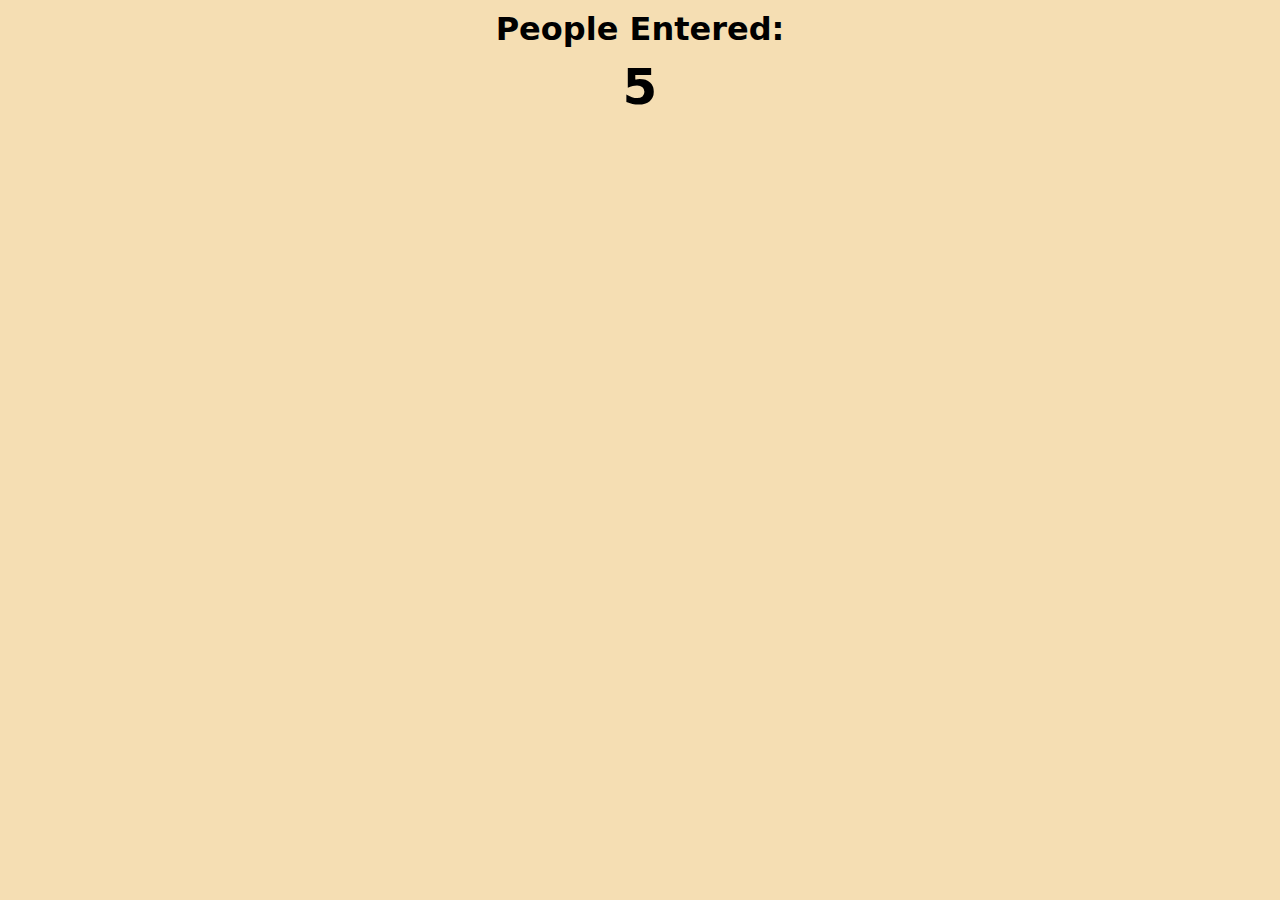
<file: Javascript/index.html>
<html>
    <head>
        <link rel="stylesheet" href="index.css">
    </head>
    <body>
        <h1>People Entered:</h1>
        <h2 id="count-el">0</h2>
        <script>
            document.getElementById("count-el").innerText = 5
        </script>
    </body>
</html>
</file>
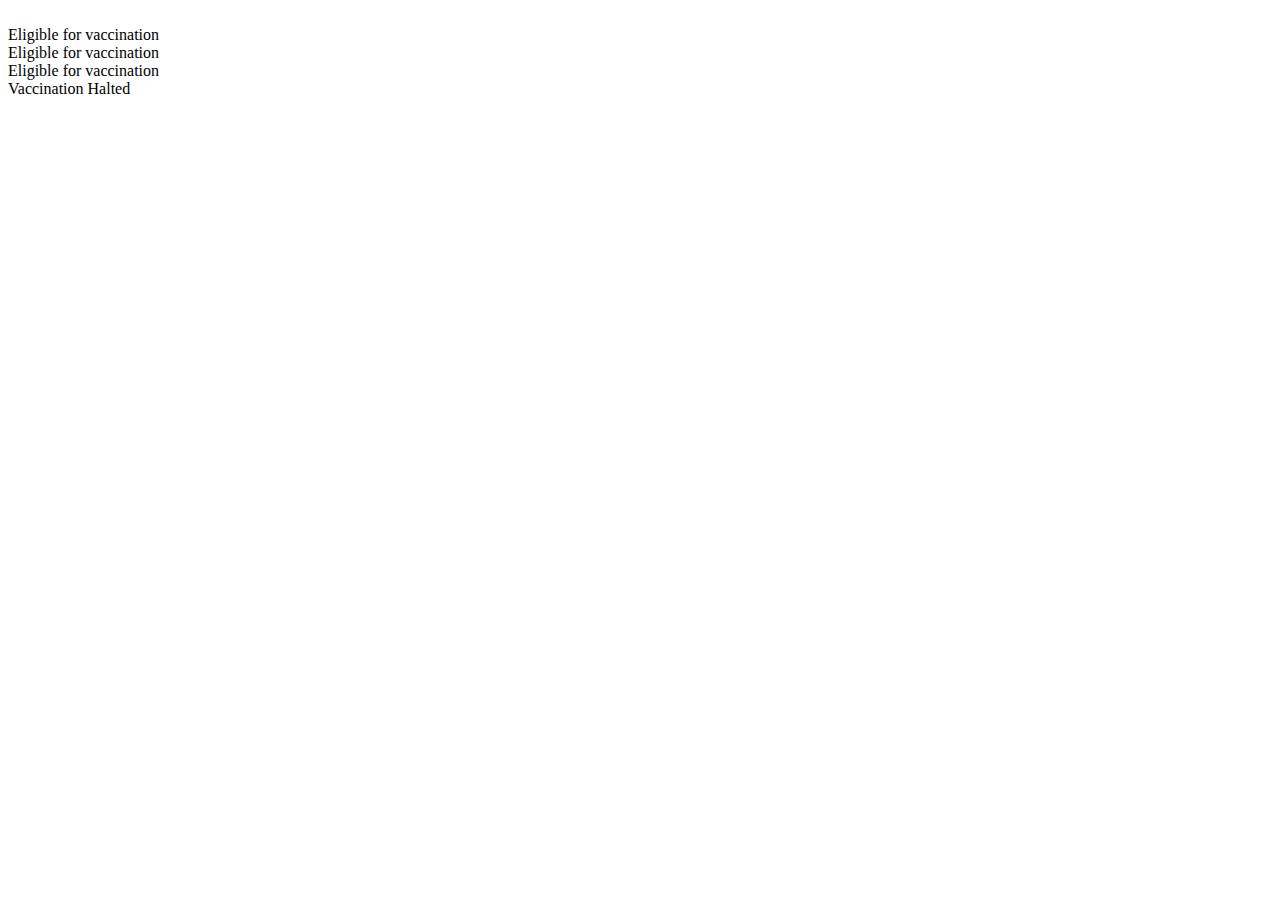
<file: forloop.html>
<!DOCTYPE html>
<html lang="en">
    <head>
        <meta charset="utf-8" />
        <title>'For Loop'</title>
    </head>
    <body>
        <!---Java script is always included inside script tags
             Different file created where all java scripts are written
             This file is linked below-->

        <script src="forloop.js"></script>
    </body>
</html>
</file>
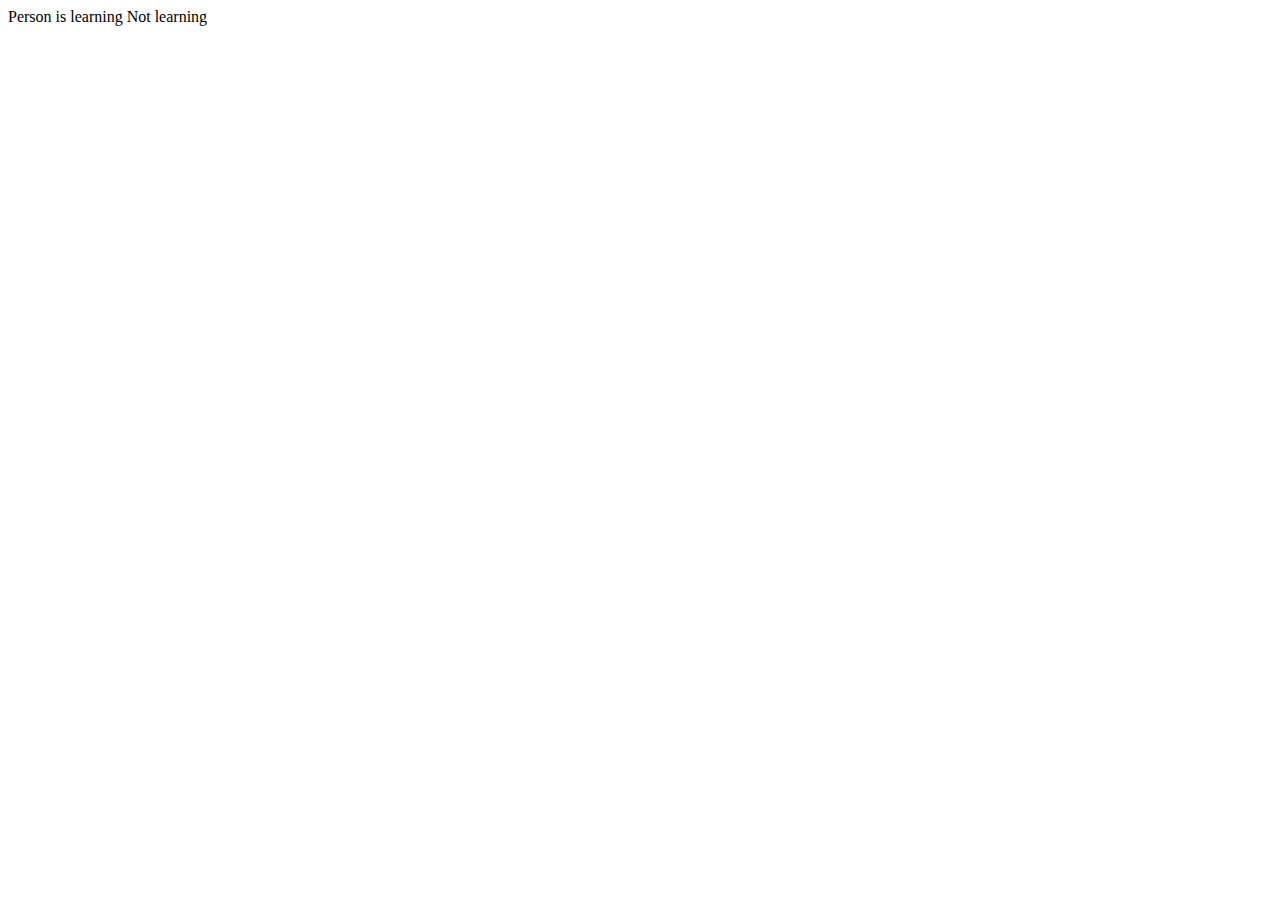
<file: ifelse.html>
<!DOCTYPE html>
<html lang="en">
    <head>
        <meta charset="utf-8" />
        <title>'If Else'</title>
    </head>
    <body>
        <!---Java script is always included inside script tags
             Different file created where all java scripts are written
             This file is linked below-->

        <script src="ifelse.js"></script>
    </body>
</html>
</file>
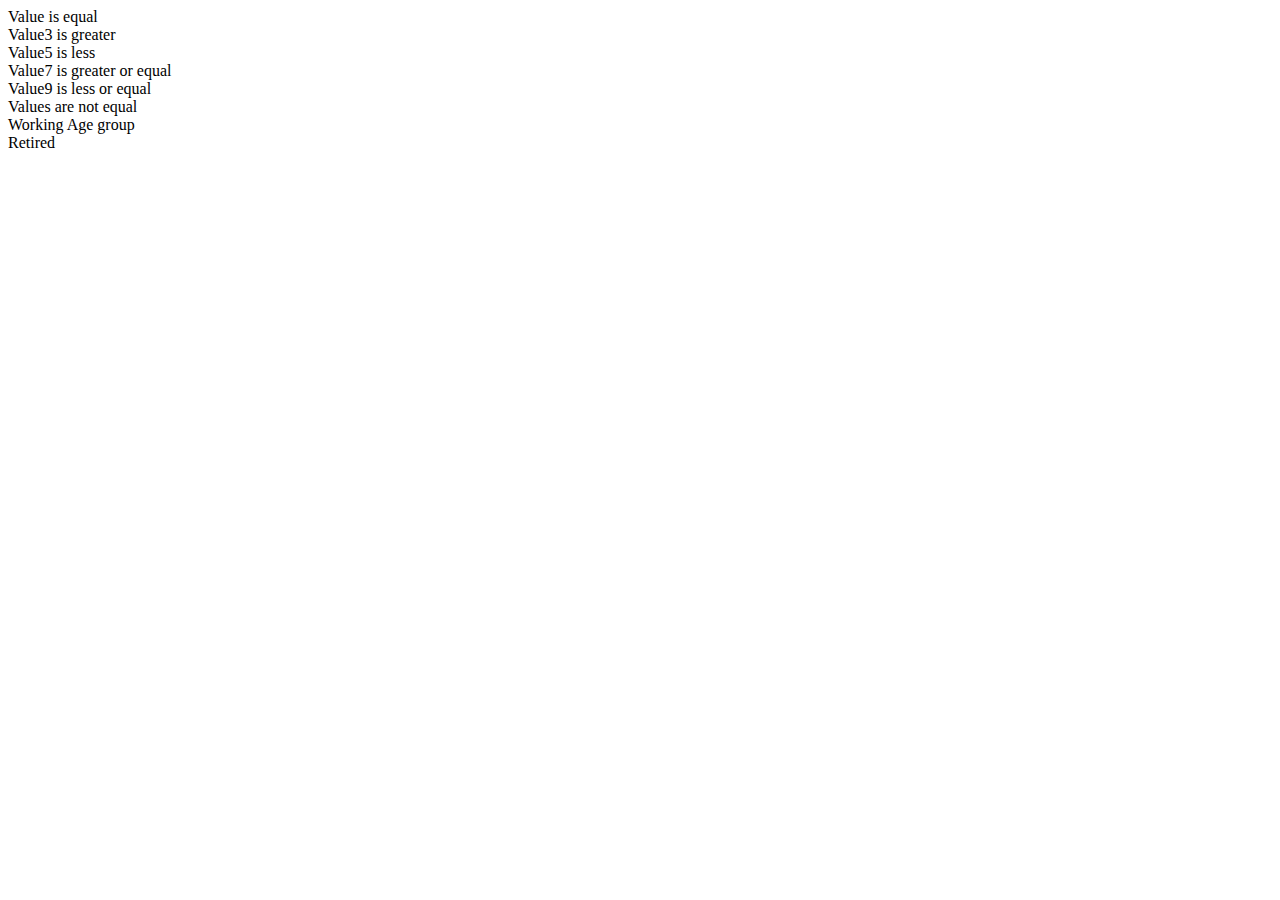
<file: operators.html>
<!DOCTYPE html>
<html lang="en">
    <head>
        <meta charset="utf-8" />
        <title>'Operators'</title>
    </head>
    <body>
        <!---Java script is always included inside script tags
             Different file created where all java scripts are written
             This file is linked below-->

        <script src="operators.js"></script>
    </body>
</html>
</file>
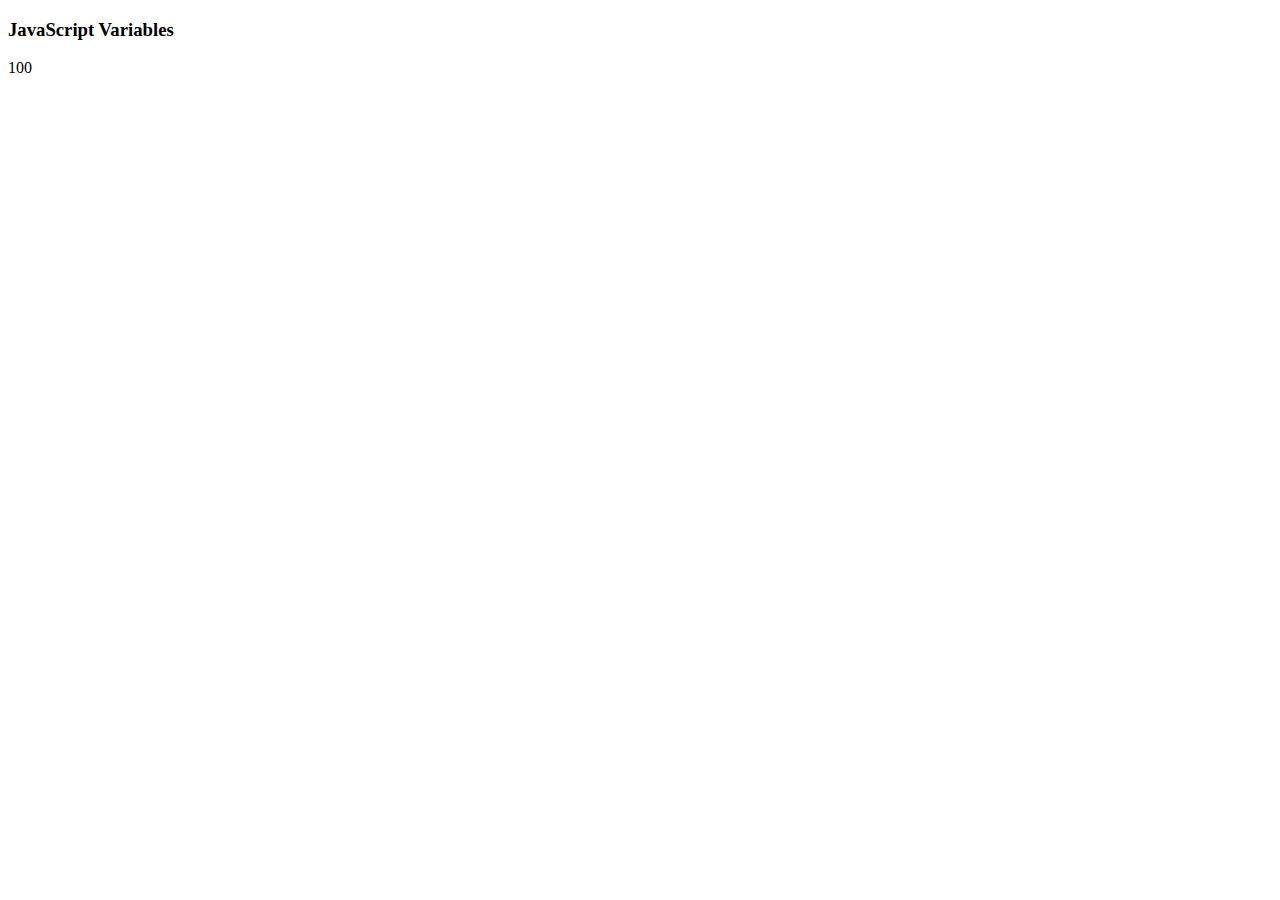
<file: variables.html>
<!DOCTYPE html>
<html lang="en">
    <head>
        <meta charset="utf-8" />
        <title>Variables</title>
    </head>
    <body>

        <div>
            <h3>JavaScript Variables</h3>
        </div>
        <script src="variables.js"></script>
        
    </body>
</html>
</file>
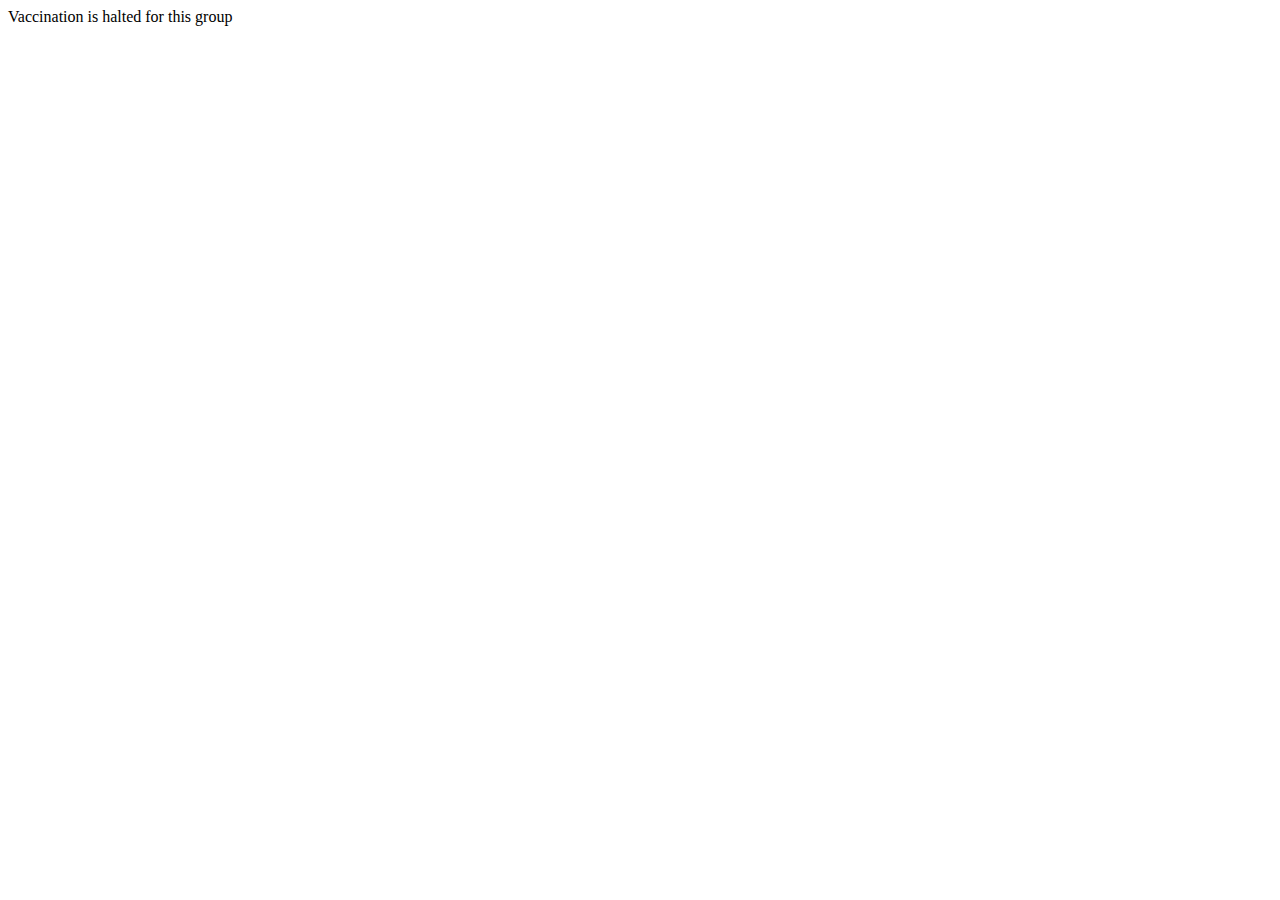
<file: while.html>
<!DOCTYPE html>
<html lang="en">
    <head>
        <meta charset="utf-8" />
        <title>'While Loop'</title>
    </head>
    <body>
        <!---Java script is always included inside script tags
             Different file created where all java scripts are written
             This file is linked below-->

        <script src="while.js"></script>
    </body>
</html>
</file>
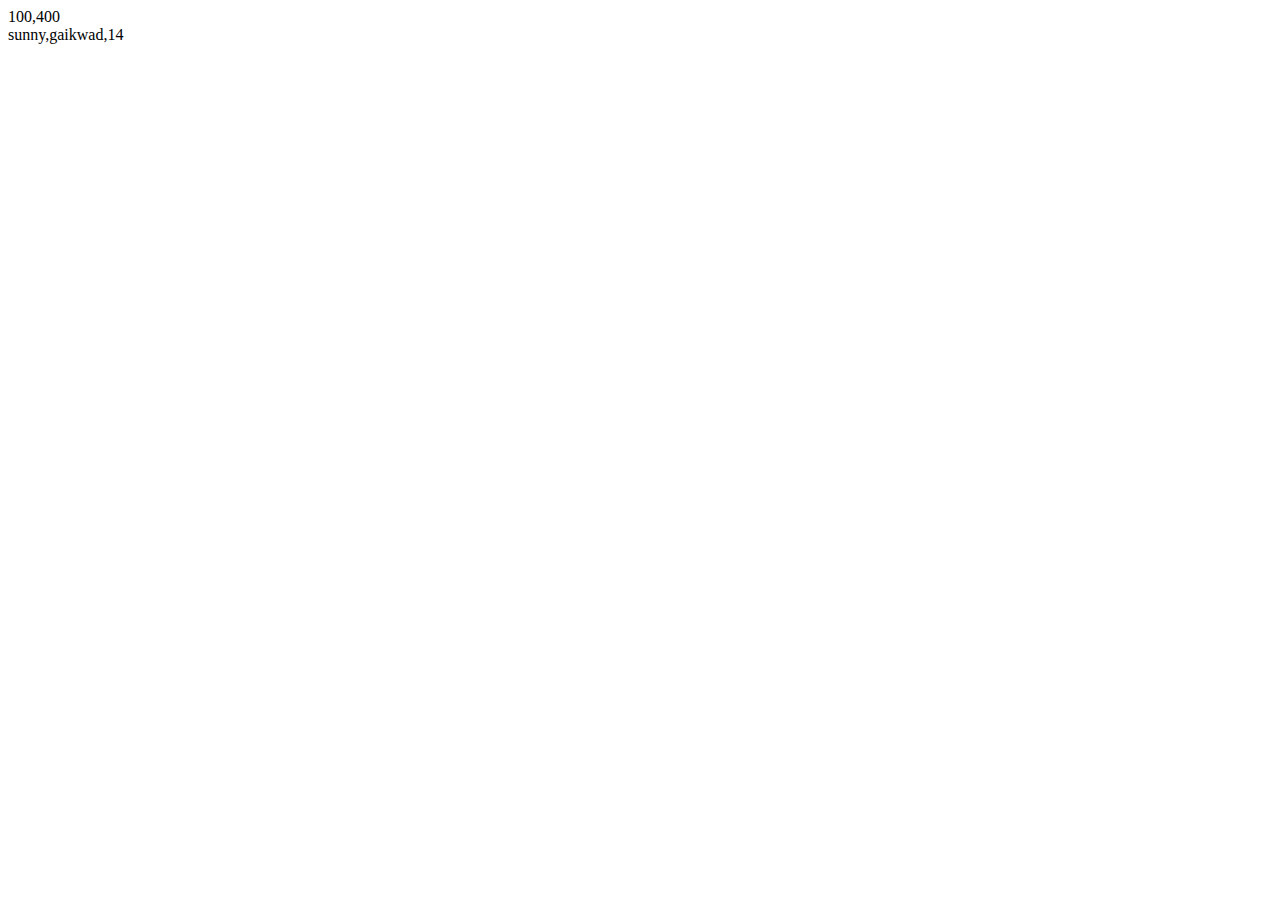
<file: Arrays/array.html>
<!DOCTYPE html>
<html lang="en">
    <head>
        <meta charset="utf-8" />
        <title>'Array'</title>
    </head>
    <body>
        <!---Java script is always included inside script tags
             Different file created where all java scripts are written
             This file is linked below-->

        <script src="arrays.js"></script>
    </body>
</html>
</file>
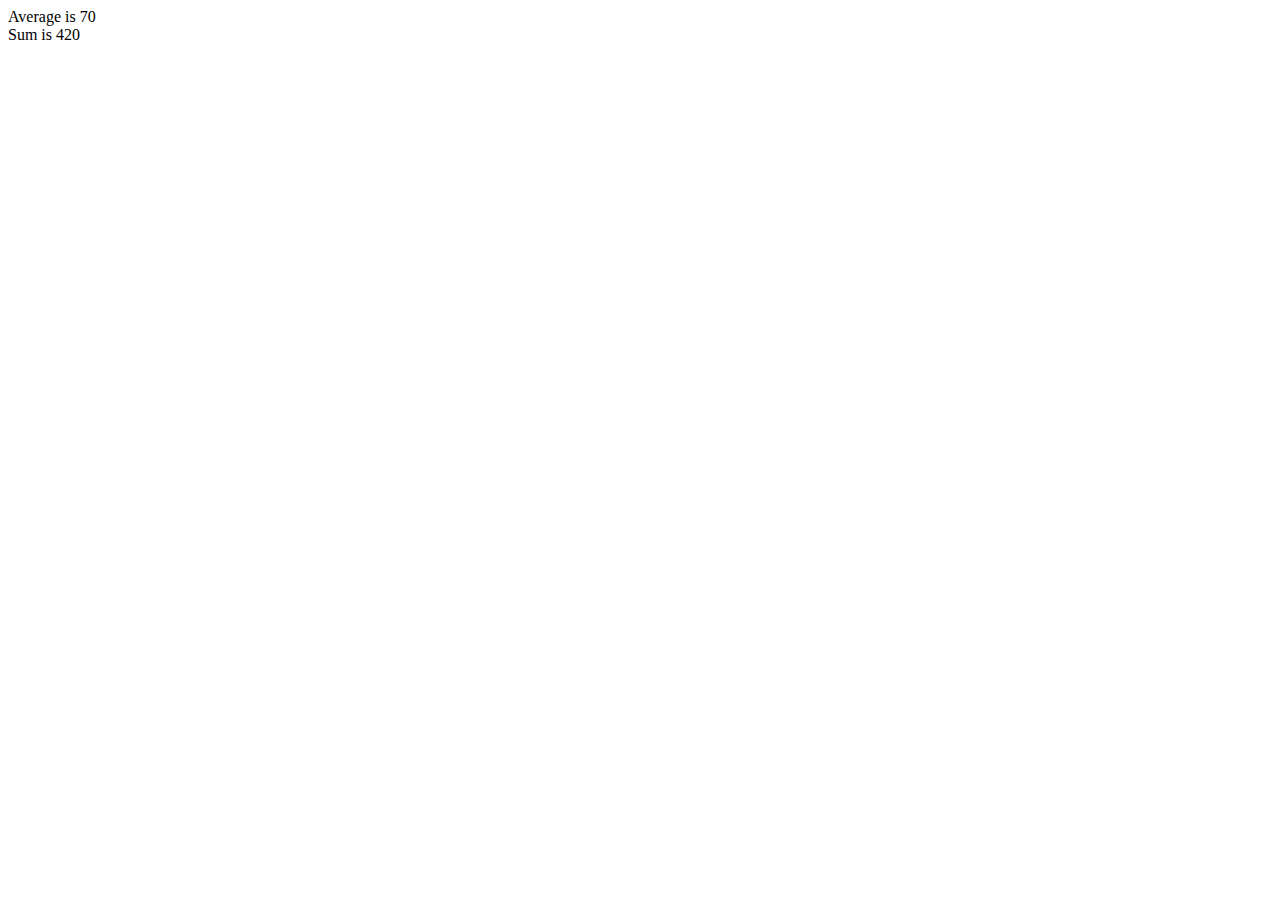
<file: Functions/function.html>
<!DOCTYPE html>
<html lang="en">
    <head>
        <meta charset="utf-8" />
        <title>'Function'</title>
    </head>
    <body>
        <!---Java script is always included inside script tags
             Different file created where all java scripts are written
             This file is linked below-->

        <script src="function.js"></script>
    </body>
</html>
</file>
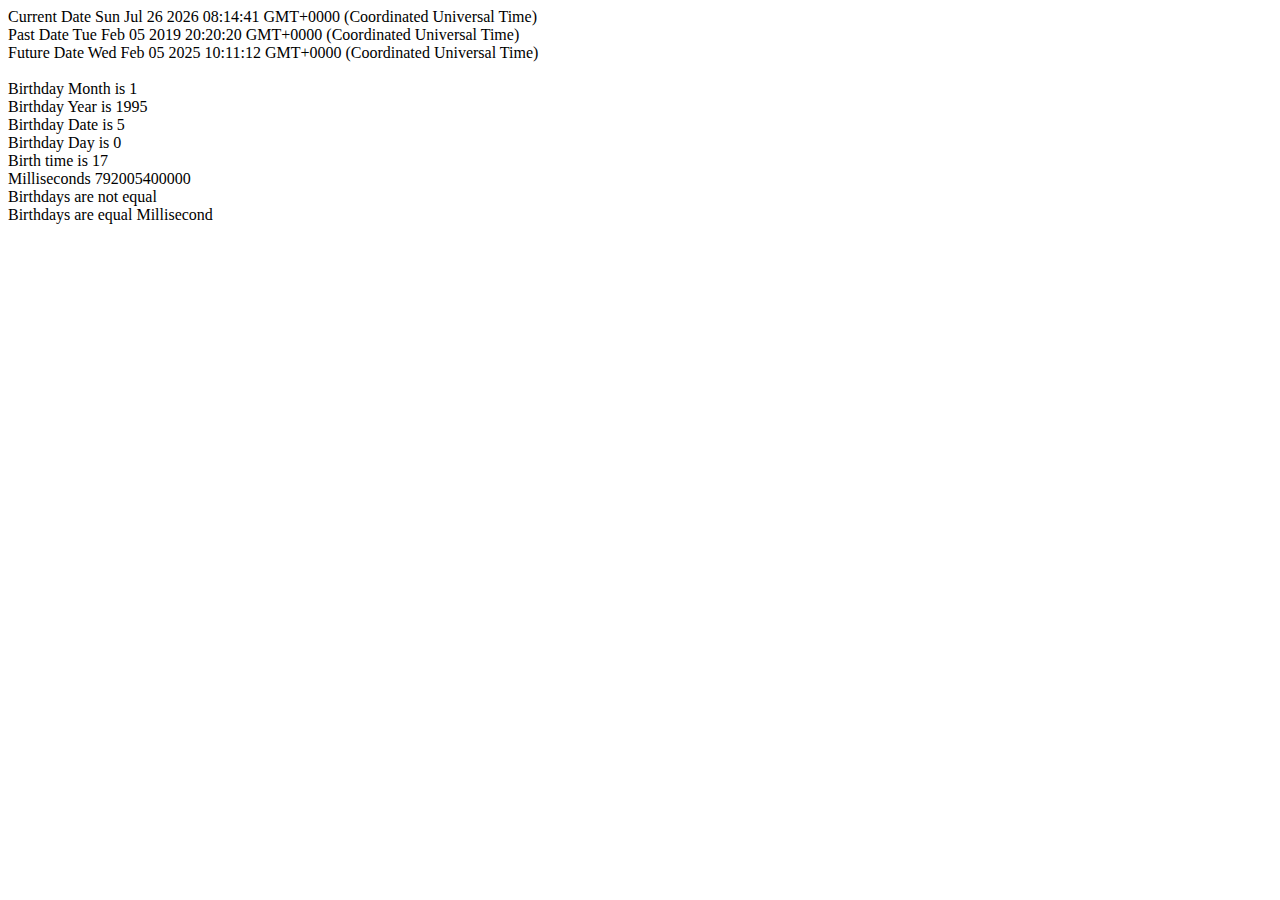
<file: Objects/dateobject.html>
<!DOCTYPE html>
<html lang="en">
    <head>
        <meta charset="utf-8" />
        <title>'Date Objects'</title>
    </head>
    <body>
        <!---Java script is always included inside script tags
             Different file created where all java scripts are written
             This file is linked below-->

        <script src="dateobject.js"></script>
    </body>
</html>
</file>
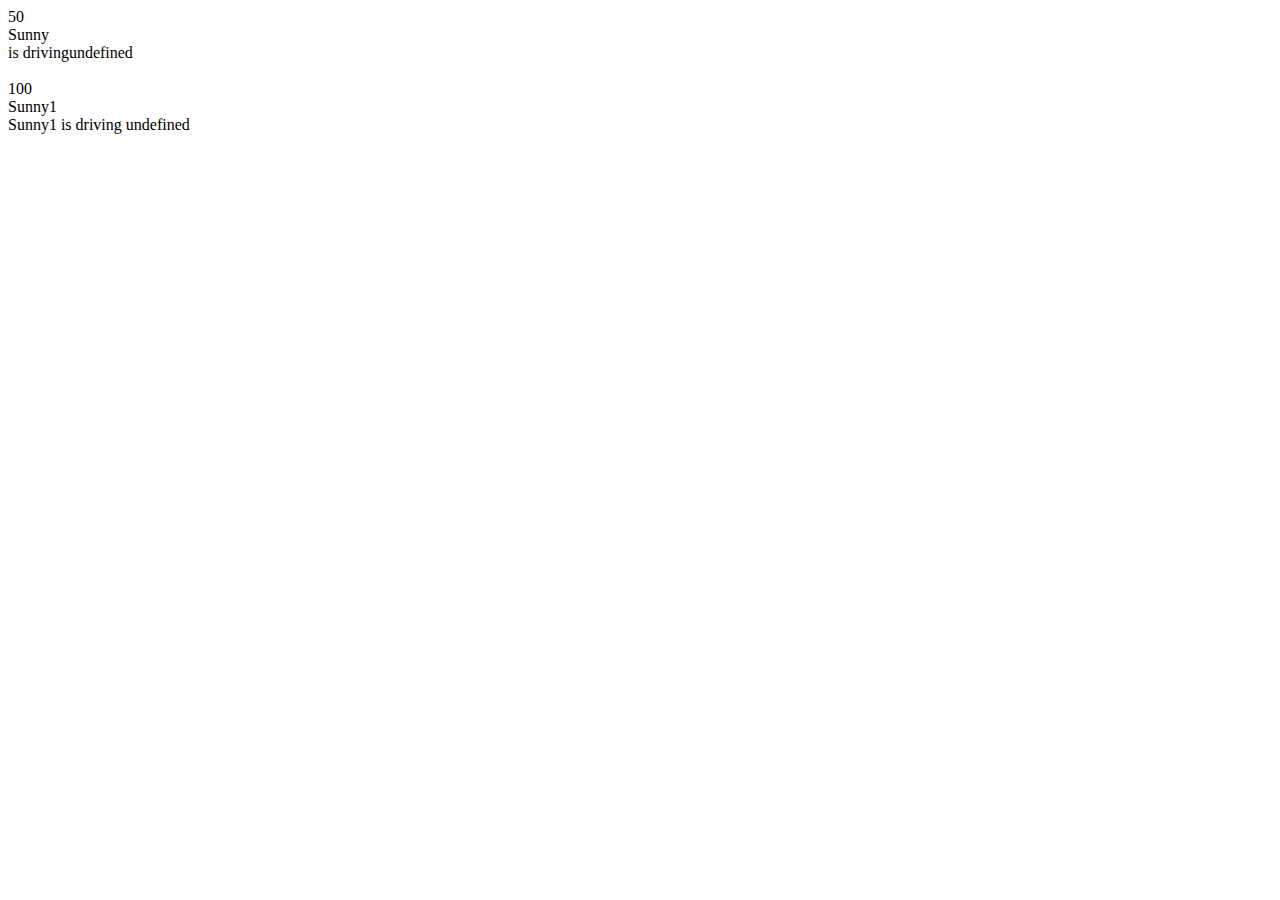
<file: Objects/object.html>
<!DOCTYPE html>
<html lang="en">
    <head>
        <meta charset="utf-8" />
        <title>'Objects'</title>
    </head>
    <body>
        <!---Java script is always included inside script tags
             Different file created where all java scripts are written
             This file is linked below-->

        <script src="object.js"></script>
    </body>
</html>
</file>
<file: Javascript/index.css>
body{
    background-color: wheat;
    background-size: cover;
    font-family: system-ui, -apple-system, BlinkMacSystemFont, 'Segoe UI', Roboto, Oxygen, Ubuntu, Cantarell, 'Open Sans', 'Helvetica Neue', sans-serif;
    font-weight: bold;
    text-align: center;
}

h1{
  margin-top: 10px;
  margin-bottom: 10px;  
}

h2{
    font-size: 50px;
    margin-top: 0;
    margin-bottom: 20px;
}

button{
    border: navy;
    padding: auto;
}
</file>
